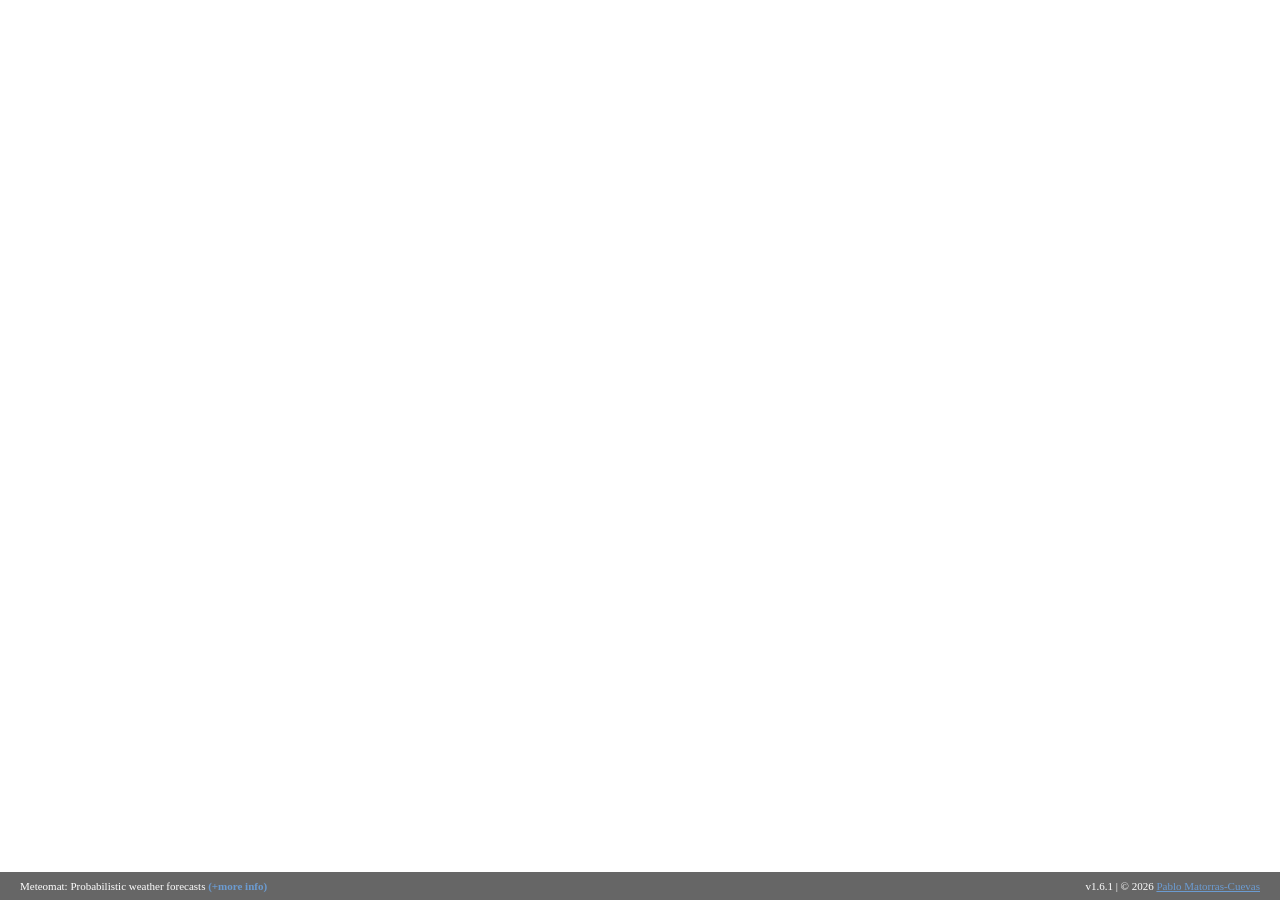
<file: index.html>
<!DOCTYPE html>
<html lang="en">
<head>
    <meta charset="UTF-8">
    <meta name="viewport" content="width=device-width, initial-scale=1.0">
    <script src="/header.js"></script>
    <link rel="canonical" href="https://meteo.matorras.com/">

    <!-- Primary Meta Tags -->
    <title>Meteomat - Probabilistic Weather Forecasts</title>
    <meta name="title" content="Meteomat - Probabilistic Weather Forecasts">
    <meta name="description" content="Interactive weather dashboard with ensemble forecasts and uncertainty visualization for Europe. See forecast confidence ranges, not just single predictions.">

    <!-- Open Graph / Facebook -->
    <meta property="og:type" content="website">
    <meta property="og:url" content="https://meteo.matorras.com/">
    <meta property="og:title" content="Meteomat - Probabilistic Weather Forecasts">
    <meta property="og:description" content="Interactive weather dashboard with ensemble forecasts and uncertainty visualization for Europe.">
    <meta property="og:image" content="https://meteo.matorras.com/assets/img/preview.jpg">

    <!-- Twitter -->
    <meta property="twitter:card" content="summary_large_image">
    <meta property="twitter:url" content="https://meteo.matorras.com/">
    <meta property="twitter:title" content="Meteomat - Probabilistic Weather Forecasts">
    <meta property="twitter:description" content="Interactive weather dashboard with ensemble forecasts and uncertainty visualization for Europe.">
    <meta property="twitter:image" content="https://meteo.matorras.com/assets/img/preview.jpg">

    <link rel="stylesheet" href="/assets/css/main.css">

    <meta name="google-site-verification" content="Jh1ootM9pyeifkRVoP8GC-bwDT56gFhGENAFxHYnv6E">
    <script type="application/ld+json">
    {
        "@context": "https://schema.org",
        "@type": "SoftwareApplication",
        "name": "Meteomat",
        "url": "https://meteo.matorras.com",
        "description": "Interactive weather dashboard with ECMWF ensemble forecasts and probabilistic uncertainty visualization for Europe.",
        "applicationCategory": "WeatherApplication",
        "operatingSystem": "Web",
        "author": {
            "@type": "Person",
            "name": "Pablo Matorras-Cuevas",
            "url": "https://pablo.matorras.com"
        },
        "offers": {
            "@type": "Offer",
            "price": "0",
            "priceCurrency": "EUR"
        }
    }
    </script>

</head>
<body>

    <!-- Static content for Google - hidden once iframe loads -->
    <div id="app-description">
        <h1>Meteomat - Probabilistic Weather Forecasts</h1>
        <p>Interactive weather dashboard showing ECMWF ensemble forecasts for Europe.
        Visualizes forecast uncertainty bands so you see confidence ranges, not just
        single predictions.</p>
        <ul>
            <li>ECMWF ensemble model data via Open-Meteo</li>
            <li>Probabilistic uncertainty visualization</li>
            <li>Coverage across Europe</li>
            <li>Built with Streamlit and Plotly</li>
        </ul>
    </div>

    <iframe id="app" src="about:blank"></iframe>

    <div style="position: fixed; bottom: 0; left: 0; right: 0; background: rgba(0,0,0,0.6); color: white; padding: 8px 20px; font-size: 11px; display: flex; justify-content: space-between; align-items: center; z-index: 1000;">
        <div>
            <button id="more-info-btn" onclick="openMethodology()" style="background:none;border:none;color:#ffffff;cursor:pointer;font-size:11px;padding:0;font-family:inherit;">Meteomat: Probabilistic weather forecasts <span style="color:#6b9bd1;font-weight:bold;">(+more info)</span></button>
        </div>
        <div>
            <span id="version-label">v1.6.1</span> | © 2026 <a href="https://pablo.matorras.com" style="color: #6b9bd1;">Pablo Matorras-Cuevas</a>
        </div>
    </div>

    <div id="methodology-modal" onclick="closeMethodologyIfBackdrop(event)">
        <div id="methodology-box">
            <button id="methodology-close" onclick="closeMethodology()">x</button>
            <h2>How Meteomat works</h2>
            <div id="methodology-content"><em style="color:#666">Loading…</em></div>
        </div>
    </div>


    <script>
    const HF_BASE = "https://pmatorras-meteomat.hf.space/";
    const FALLBACK_URL = "https://meteomat.streamlit.app/";

    const desc = document.getElementById("app-description");
    const iframe = document.getElementById("app");

    // Forward query params from meteo.matorras.com to the iframe
    const params = new URLSearchParams(window.location.search);
    iframe.src = params.toString() ? HF_BASE + "?" + params.toString() : HF_BASE;

    let loaded = false;

    iframe.addEventListener("load", () => {
        loaded = true;
        iframe.style.display = "block";  // show iframe
        desc.style.display = "none";     // hide description
    });

    // If HF didn't load within 12s, fall back
    setTimeout(() => {
        if (!loaded) iframe.src = FALLBACK_URL;
    }, 12000);

    // Listen for location/language updates from the iframe and update address bar.
    // app.py sends: { lat, lon, lang, name }  (plain object, no .type wrapper)
    window.addEventListener("message", (e) => {
        if (e.origin !== "https://pmatorras-meteomat.hf.space") return;
        const { lat, lon, lang, name } = e.data;

        // Require at minimum a lat/lon to do anything
        if (!lat || !lon) return;

        const p = new URLSearchParams();

        if (name) {
            p.set("name", name);
        } else {
            p.set("lat", lat);
            p.set("lon", lon);
        }
        if (lang && lang !== "en") p.set("lang", lang);

        window.history.replaceState({}, "", "?" + p.toString());
    });

    let methodologyData = null;

    fetch('https://raw.githubusercontent.com/pmatorras/meteomat/master/docs/methodology.json')
        .then(r => r.json())
        .then(d => {
            methodologyData = d;
            if (d.version) document.getElementById('version-label').textContent = 'v' + d.version;
        })
        .catch(() => {});

    function openMethodology() {
        document.getElementById('methodology-modal').classList.add('open');
        if (methodologyData) { renderMethodology(methodologyData); return; }
        fetch('https://raw.githubusercontent.com/pmatorras/meteomat/master/docs/methodology.json')
            .then(r => r.json())
            .then(renderMethodology)
            .catch(() => {
                document.getElementById('methodology-content').innerHTML = '<em style="color:#888">Could not load methodology data.</em>';
            });
    }

    function closeMethodology() {
        document.getElementById('methodology-modal').classList.remove('open');
    }

    function closeMethodologyIfBackdrop(e) {
        if (e.target === document.getElementById('methodology-modal')) closeMethodology();
    }

    document.addEventListener('keydown', e => { if (e.key === 'Escape') closeMethodology(); });

    function renderMethodology(d) {
        methodologyData = d;
        const typeLabel = { weather: 'Weather', marine: 'Marine' };
        const sources = d.sources.map(s => `
            <tr>
                <td>${s.product}</td>
                <td>${s.resolution_km} km</td>
                <td>${s.members ?? '—'}</td>
                <td>${s.horizon_days}d</td>
                <td>${typeLabel[s.type] ?? s.type}</td>
            </tr>`).join('');

        const p = d.parameters;
        const limitations = d.limitations.map(l => `
            <p class="limitation-title">${l.title}</p>
            <p>${l.body}</p>`).join('');

        document.getElementById('methodology-content').innerHTML = `
            <p>${d.description}</p>

            <h3>Data sources</h3>
            <table>
                <thead><tr><th>Product</th><th>Resolution</th><th>Members</th><th>Horizon</th><th>Type</th></tr></thead>
                <tbody>${sources}</tbody>
            </table>

            <h3>Uncertainty &amp; blending</h3>
            <p>
                Uncertainty bands show the <strong>${p.uncertainty_band_pct.low}-${p.uncertainty_band_pct.high}th percentile</strong> range across ensemble members.
                Rain is only counted when ≥ ${p.rain_threshold_mm} mm/h.
                When rain is expected, forecasts blend ensemble (${p.rain_blend_hres_rain.ensemble * 100}%) and HRES (${p.rain_blend_hres_rain.hres * 100}%);
                when no rain is expected, the blend shifts to ${p.rain_blend_hres_no_rain.ensemble * 100}% / ${p.rain_blend_hres_no_rain.hres * 100}%.
            </p>

            <h3>Limitations</h3>
            ${limitations}

            <p style="margin-top:18px;border-top:1px solid rgba(255,255,255,0.08);padding-top:14px;">
                <a href="https://github.com/pmatorras/meteomat/" style="color:#6b9bd1;">View source on GitHub</a> ·
                Deployed on <a href="https://huggingface.co/spaces/pmatorras/meteomat" style="color:#6b9bd1;">Hugging Face Spaces</a>
            </p>
        `;
    }
    </script>

</body>
</html>
</file>
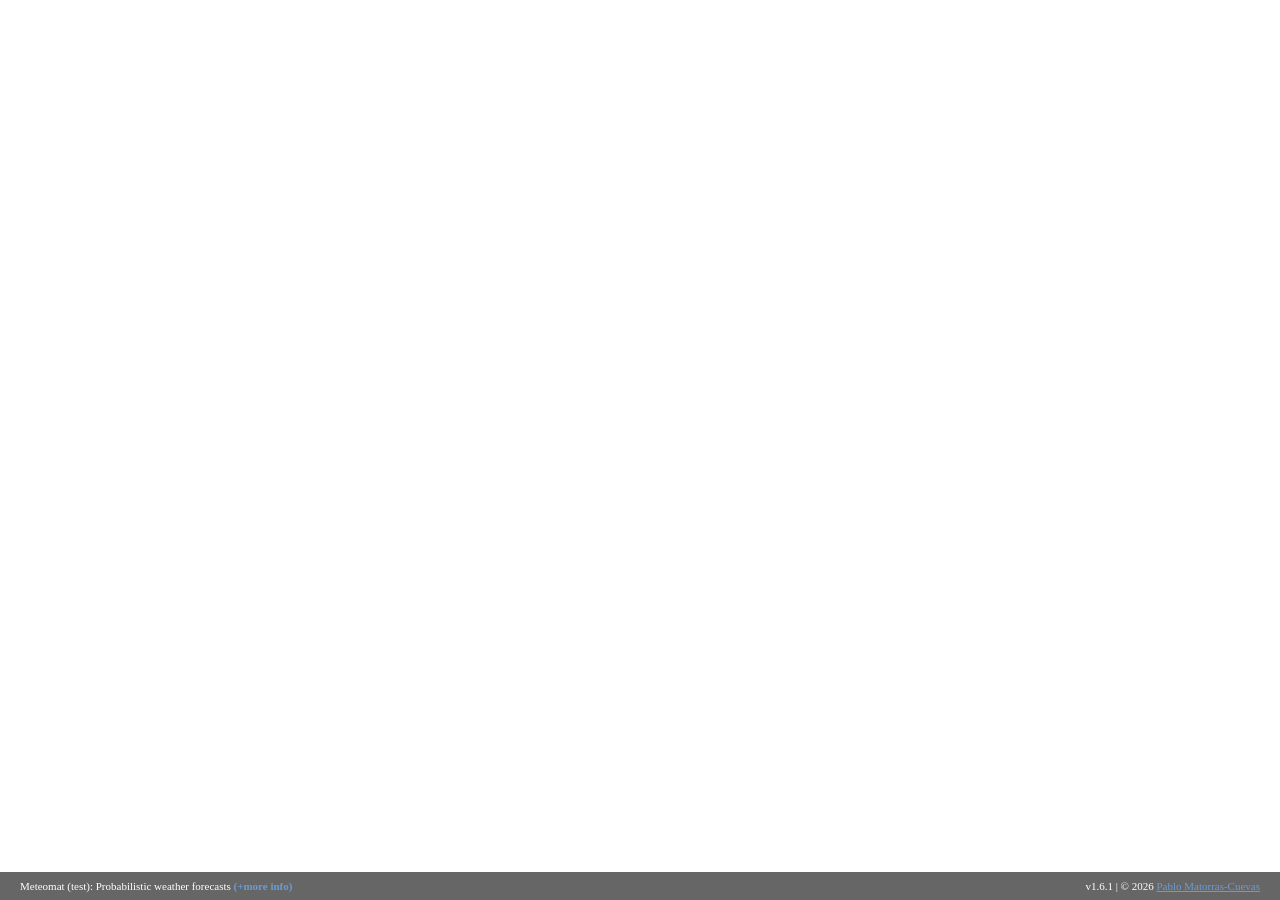
<file: betatest/index.html>
<!DOCTYPE html>
<html lang="en">
<head>
    <meta charset="UTF-8">
    <meta name="viewport" content="width=device-width, initial-scale=1.0">
    <script src="/header.js"></script>
    <link rel="canonical" href="https://meteo.matorras.com/">

    <!-- Primary Meta Tags -->
    <title>Meteomat - Probabilistic Weather Forecasts (Testing page)</title>
    <meta name="title" content="Meteomat - Probabilistic Weather Forecasts (Testing page)">
    <meta name="description" content="Interactive weather dashboard with ensemble forecasts and uncertainty visualization for Europe. See forecast confidence ranges, not just single predictions.">

    <!-- Open Graph / Facebook -->
    <meta property="og:type" content="website">
    <meta property="og:url" content="https://meteo.matorras.com/">
    <meta property="og:title" content="Meteomat - Probabilistic Weather Forecasts (Testing page)">
    <meta property="og:description" content="Interactive weather dashboard with ensemble forecasts and uncertainty visualization for Europe.">
    <meta property="og:image" content="https://meteo.matorras.com/assets/img/preview.jpg">

    <!-- Twitter -->
    <meta property="twitter:card" content="summary_large_image">
    <meta property="twitter:url" content="https://meteo.matorras.com/">
    <meta property="twitter:title" content="Meteomat - Probabilistic Weather Forecasts (Testing page)">
    <meta property="twitter:description" content="Interactive weather dashboard with ensemble forecasts and uncertainty visualization for Europe.">
    <meta property="twitter:image" content="https://meteo.matorras.com/assets/img/preview.jpg">
    <meta name="robots" content="noindex">

    <link rel="stylesheet" href="/assets/css/main.css">

</head>
<body>

    <!-- Static content for Google — hidden once iframe loads -->
    <div id="app-description">
        <h1>Meteomat - Probabilistic Weather Forecasts (Testing Page)</h1>
        <p>Interactive weather dashboard showing ECMWF ensemble forecasts for Europe.
        Visualizes forecast uncertainty bands so you see confidence ranges, not just
        single predictions.</p>
        <ul>
            <li>ECMWF ensemble model data via Open-Meteo</li>
            <li>Probabilistic uncertainty visualization</li>
            <li>Coverage across Europe</li>
            <li>Built with Streamlit and Plotly</li>
        </ul>
    </div>

    <iframe id="app" src="about:blank"></iframe>

    <div style="position: fixed; bottom: 0; left: 0; right: 0; background: rgba(0,0,0,0.6); color: white; padding: 8px 20px; font-size: 11px; display: flex; justify-content: space-between; align-items: center; z-index: 1000;">
        <div>
            <button id="more-info-btn" onclick="openMethodology()" style="background:none;border:none;color:#ffffff;cursor:pointer;font-size:11px;padding:0;font-family:inherit;">Meteomat (test): Probabilistic weather forecasts <span style="color:#6b9bd1;font-weight:bold;">(+more info)</span></button>
        </div>
        <div>
            <span id="version-label">v1.6.1</span> | © 2026 <a href="https://pablo.matorras.com" style="color: #6b9bd1;">Pablo Matorras-Cuevas</a>
        </div>
    </div>

    <div id="methodology-modal" onclick="closeMethodologyIfBackdrop(event)">
        <div id="methodology-box">
            <button id="methodology-close" onclick="closeMethodology()">x</button>
            <h2>How Meteomat works</h2>
            <div id="methodology-content"><em style="color:#666">Loading…</em></div>
        </div>
    </div>


    <script>
    const HF_BASE = "https://pmatorras-meteomat-betatest.hf.space/";
    const FALLBACK_URL = "https://meteomat.streamlit.app/";

    const desc = document.getElementById("app-description");
    const iframe = document.getElementById("app");

    // Forward query params from meteo.matorras.com to the iframe
    const params = new URLSearchParams(window.location.search);
    iframe.src = params.toString() ? HF_BASE + "?" + params.toString() : HF_BASE;

    let loaded = false;

    iframe.addEventListener("load", () => {
        loaded = true;
        iframe.style.display = "block";  // show iframe
        desc.style.display = "none";     // hide description
    });

    // If HF didn't load within 12s, fall back
    setTimeout(() => {
        if (!loaded) iframe.src = FALLBACK_URL;
    }, 12000);

    // Listen for location/language updates from the iframe and update address bar.
    // app.py sends: { lat, lon, lang, name }  (plain object, no .type wrapper)
    window.addEventListener("message", (e) => {
        if (e.origin !== "https://pmatorras-meteomat-betatest.hf.space") return;
        const { lat, lon, lang, name } = e.data;

        // Require at minimum a lat/lon to do anything
        if (!lat || !lon) return;

        const p = new URLSearchParams();

        if (name) {
            p.set("name", name);
        } else {
            p.set("lat", lat);
            p.set("lon", lon);
        }
        if (lang && lang !== "en") p.set("lang", lang);

        window.history.replaceState({}, "", "?" + p.toString());
    });

    let methodologyData = null;

    fetch('https://raw.githubusercontent.com/pmatorras/meteomat/dev/docs/methodology.json')
        .then(r => r.json())
        .then(d => {
            methodologyData = d;
            if (d.version) document.getElementById('version-label').textContent = 'v' + d.version;
        })
        .catch(() => {});

    function openMethodology() {
        document.getElementById('methodology-modal').classList.add('open');
        if (methodologyData) { renderMethodology(methodologyData); return; }
        fetch('https://raw.githubusercontent.com/pmatorras/meteomat/dev/docs/methodology.json')
            .then(r => r.json())
            .then(renderMethodology)
            .catch(() => {
                document.getElementById('methodology-content').innerHTML = '<em style="color:#888">Could not load methodology data.</em>';
            });
    }

    function closeMethodology() {
        document.getElementById('methodology-modal').classList.remove('open');
    }

    function closeMethodologyIfBackdrop(e) {
        if (e.target === document.getElementById('methodology-modal')) closeMethodology();
    }

    document.addEventListener('keydown', e => { if (e.key === 'Escape') closeMethodology(); });

    function renderMethodology(d) {
        methodologyData = d;
        const typeLabel = { weather: 'Weather', marine: 'Marine' };
        const sources = d.sources.map(s => `
            <tr>
                <td>${s.product}</td>
                <td>${s.resolution_km} km</td>
                <td>${s.members ?? '—'}</td>
                <td>${s.horizon_days}d</td>
                <td>${typeLabel[s.type] ?? s.type}</td>
            </tr>`).join('');

        const p = d.parameters;
        const limitations = d.limitations.map(l => `
            <p class="limitation-title">${l.title}</p>
            <p>${l.body}</p>`).join('');

        document.getElementById('methodology-content').innerHTML = `
            <p>${d.description}</p>

            <h3>Data sources</h3>
            <table>
                <thead><tr><th>Product</th><th>Resolution</th><th>Members</th><th>Horizon</th><th>Type</th></tr></thead>
                <tbody>${sources}</tbody>
            </table>

            <h3>Uncertainty &amp; blending</h3>
            <p>
                Uncertainty bands show the <strong>${p.uncertainty_band_pct.low}-${p.uncertainty_band_pct.high}th percentile</strong> range across ensemble members.
                Rain is only counted when ≥ ${p.rain_threshold_mm} mm/h.
                When rain is expected, forecasts blend ensemble (${p.rain_blend_hres_rain.ensemble * 100}%) and HRES (${p.rain_blend_hres_rain.hres * 100}%);
                when no rain is expected, the blend shifts to ${p.rain_blend_hres_no_rain.ensemble * 100}% / ${p.rain_blend_hres_no_rain.hres * 100}%.
            </p>

            <h3>Limitations</h3>
            ${limitations}

            <p style="margin-top:18px;border-top:1px solid rgba(255,255,255,0.08);padding-top:14px;">
                <a href="https://github.com/pmatorras/meteomat/" style="color:#6b9bd1;">View source on GitHub</a> ·
                Deployed on <a href="https://huggingface.co/spaces/pmatorras/meteomat-betatest" style="color:#6b9bd1;">Hugging Face Spaces</a>
            </p>
        `;
    }
    </script>

</body>
</html>
</file>
<file: assets/css/main.css>
body { margin: 0; }

#app-description {
    position: fixed;
    top: 0; left: 0;
    width: 100%; height: 100%;
    background: url('/preview.jpg') center/cover no-repeat;
    display: flex;
    flex-direction: column;
    align-items: center;
    justify-content: center;
    text-align: center;
}

#app-description::before {
    content: '';
    position: absolute;
    top: 0; left: 0;
    width: 100%; height: 100%;
    background: rgba(0, 0, 0, 0.6);
    backdrop-filter: blur(4px);
}

#app-description > * {
    position: relative;
    z-index: 1;
}

#app-description h1 {
    font-family: sans-serif;
    font-size: 2em;
    color: #ffffff;
    margin-bottom: 0.5em;
}

#app-description p {
    color: #cccccc;
    font-family: sans-serif;
    font-size: 1.1em;
    max-width: 600px;
    line-height: 1.6;
    margin-bottom: 1em;
}

#app-description ul {
    list-style: none;
    padding: 0;
    color: #a0a0a0;
    font-family: sans-serif;
    font-size: 0.95em;
    line-height: 2;
}

iframe#app {
    position: fixed;
    top: 0; left: 0;
    width: 100%; height: 100%;
    border: none;
    display: none;
}

/* Methodology modal */
#methodology-modal {
    display: none;
    position: fixed;
    inset: 0;
    z-index: 2000;
    background: rgba(0,0,0,0.7);
    backdrop-filter: blur(4px);
    align-items: center;
    justify-content: center;
}

#methodology-modal.open {
    display: flex;
}

#methodology-box {
    background: #1a1a2e;
    border: 1px solid rgba(255,255,255,0.12);
    border-radius: 10px;
    padding: 28px 32px;
    max-width: 640px;
    width: calc(100% - 48px);
    max-height: 80vh;
    overflow-y: auto;
    color: #ccc;
    font-family: sans-serif;
    font-size: 0.92em;
    line-height: 1.6;
    position: relative;
}

#methodology-box h2 {
    margin: 0 0 12px;
    font-size: 1.2em;
    color: #fff;
}

#methodology-box h3 {
    margin: 20px 0 8px;
    font-size: 0.95em;
    color: #6b9bd1;
    text-transform: uppercase;
    letter-spacing: 0.06em;
}

#methodology-box p {
    margin: 0 0 10px;
    color: #bbb;
}

#methodology-box table {
    width: 100%;
    border-collapse: collapse;
    font-size: 0.9em;
    margin-bottom: 6px;
}

#methodology-box th {
    text-align: left;
    color: #888;
    font-weight: normal;
    padding: 4px 8px 4px 0;
    border-bottom: 1px solid rgba(255,255,255,0.08);
}

#methodology-box td {
    padding: 5px 8px 5px 0;
    color: #ccc;
    border-bottom: 1px solid rgba(255,255,255,0.05);
}

#methodology-box .limitation-title {
    color: #e0e0e0;
    font-weight: bold;
    margin: 14px 0 4px;
}

#methodology-box .limitation-title:first-of-type {
    margin-top: 0;
}

#methodology-close {
    position: absolute;
    top: 14px;
    right: 18px;
    background: none;
    border: none;
    color: #888;
    font-size: 1.4em;
    cursor: pointer;
    line-height: 1;
    padding: 0;
}

#methodology-close:hover {
    color: #fff;
}
</file>
